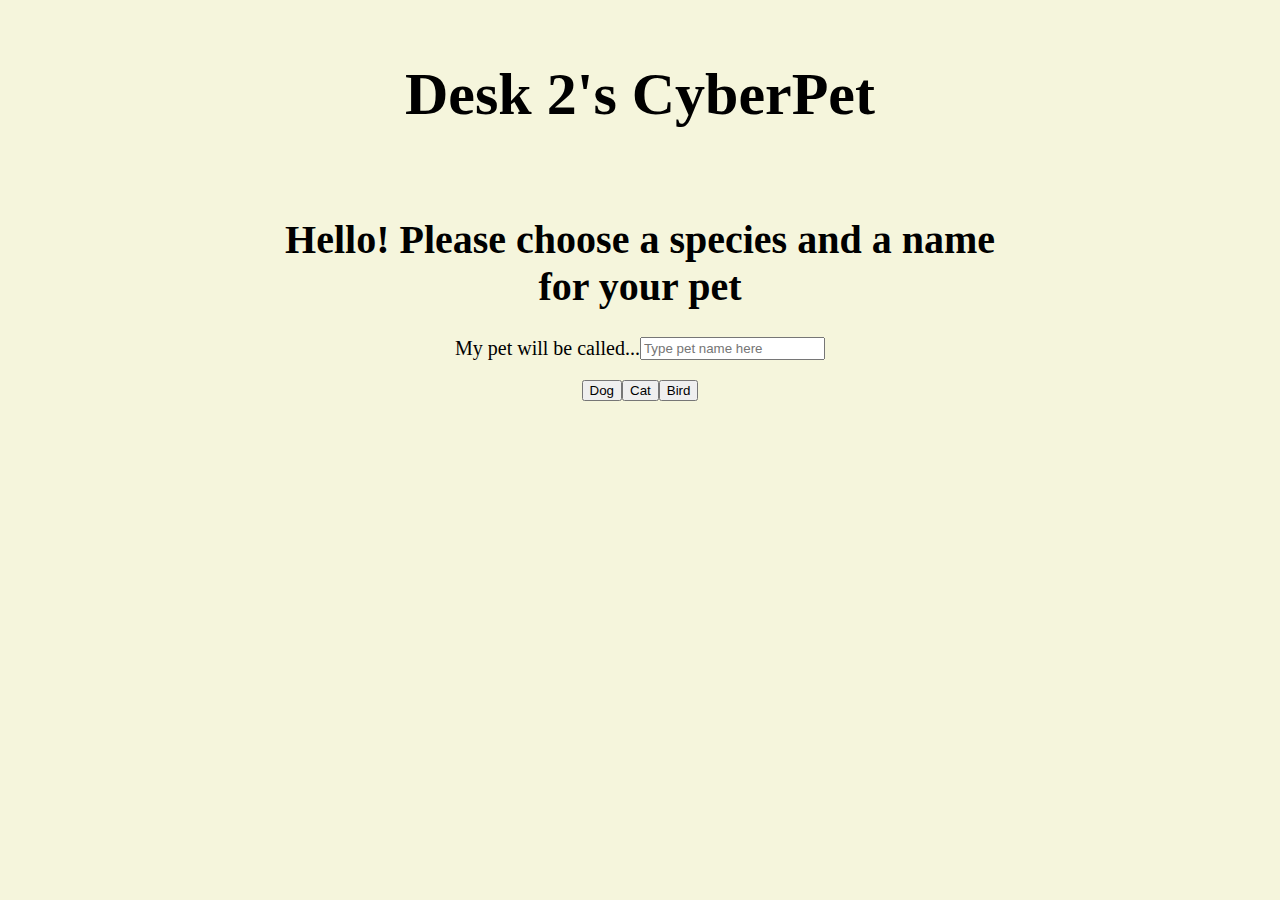
<file: index.html>
<!DOCTYPE html>
<html lang="en">
<head>
    <meta charset="UTF-8">
    <meta http-equiv="X-UA-Compatible" content="IE=edge">
    <meta name="viewport" content="width=device-width, initial-scale=1.0">
    <link rel="stylesheet" href="./style.css">
    <title>Desk 2 CyberPet</title>
</head>
<body>

    <!-- Initial Page -->

    <div id="welcomePage">
       <div>
           <h1 id="pageTitle">Desk 2's CyberPet</h1>
       </div>

       <div id="openingPageInput">
           <h1 id= "welcomeMessage">Hello! Please choose a species and a name for your pet</h1>
       </div>

       <div id="petNameInput">
           <label>My pet will be called...</label>
           <input id="inputName" type="text" placeholder="Type pet name here">
       </div>

    <div id="createPet">
        <button id="dogBtn" onclick="inputName()">Dog</button>
        <button id="catBtn" onclick="inputName()">Cat</button>
        <button id="birdBtn" onclick="inputName()">Bird</button>
    </div>
</div>

<!-- GAME INTEFACE CODE BELOW -->
    <div id="petScreen">
        <h1 id="page2Title">Desk 2's CyberPet</h1>
        <div class="petPage">
            <div class="petSprite">
                <!-- SpriteSheet -->
                <div class="character" id="cat">
                    <img class="character-spritesheet" src="./imgs/Cat.PNG">
                </div>

                <div class="character" id="dog">
                    <img class="character-spritesheet" src="./imgs/Dog.PNG">
                </div>
            
                <div class="character" id="bird">
                    <img class="character-spritesheet" src="./imgs/Bird.PNG">
                </div>      
        </div>
        
        <div id="petInfo">
            <p id="petName"> PET NAME HERE</p>
            <label for="healthBar"> Health:</label>
            <meter id="healthBar" value="100" min="0" max="100"></meter>
        </div>
    </div>
    <div class=petButtons>
        <button id="eat">Eat</button>
        <button id="drink">Drink</button>
        <button id="pet">Pet</button>
    </div>
    </div>

    <!-- Part that displays when pet dies -->

    <div style="display: none">
        <p id="deathMessage">Oh no! Your pet has unfortunately passed away. It lived for (time), and the longest one of your pets has lived is (besttime)</p>
        <div id="failText">
            <button id="reset">Reset</button>
        </div>
    </div>

    </div>
<script src="./script.js"></script>
</body>
</html>
</file>
<file: style.css>
body {
    background-color: beige;
}

#pageTitle {
    text-align: center;
    font-size: 60px;
    padding: 20px;
}

#welcomeMessage {
    width: 750px;
    text-align: center;
}

#openingPageInput {
    font-size: 20px;
    display: flex;
    align-items: center;
    justify-content: center;
    flex-direction: column;
}

#petNameInput {
    font-size: 20px;
    display: flex;
    justify-content: center;
    flex-direction: row;
}

#speciesSelect {    
    font-size: 20px;
}

#petNameText {
    margin: 20px;
}

#createPet {
    margin: 20px;
    text-align: center;
    display: flex;
    justify-content: center;
    font-size: 30px;
}

#petScreen {
    display: flex;
    flex-direction: column;
    justify-content: center;
    text-align: center;
}

#page2Title {
    text-align: center;
    font-size: 60px;
    padding: 20px;
}

.petSprite {
    display: flex;
    justify-content: center;
    padding: 30px;
}

.petButtons {
    margin: 20px;
    font-size: 30px;
    margin-top: bottom;
}

#failText {
    display: flex;
    justify-content: center;
    flex-direction: column;
}

#deathMessage {
    width: 750px;
    font-size: 30px;
    margin: auto;
    padding: 30px;
}

#reset {
    font-size: 30px;
    display: flex;
    justify-content: center;
    margin: auto;
}

.character {
    width: 130px;
    height: 180px;
    /* background-color: red; */
    overflow: hidden;


}

.character-spritesheet {
    animation: moveSpriteSheet 3s steps(12) infinite;
}

@keyframes moveSpriteSheet {
    from {
        transform: translate3d(0, 0, 0);
      }
    to {transform: translate3d(-100%, 0, 0);

    }
}
</file>
